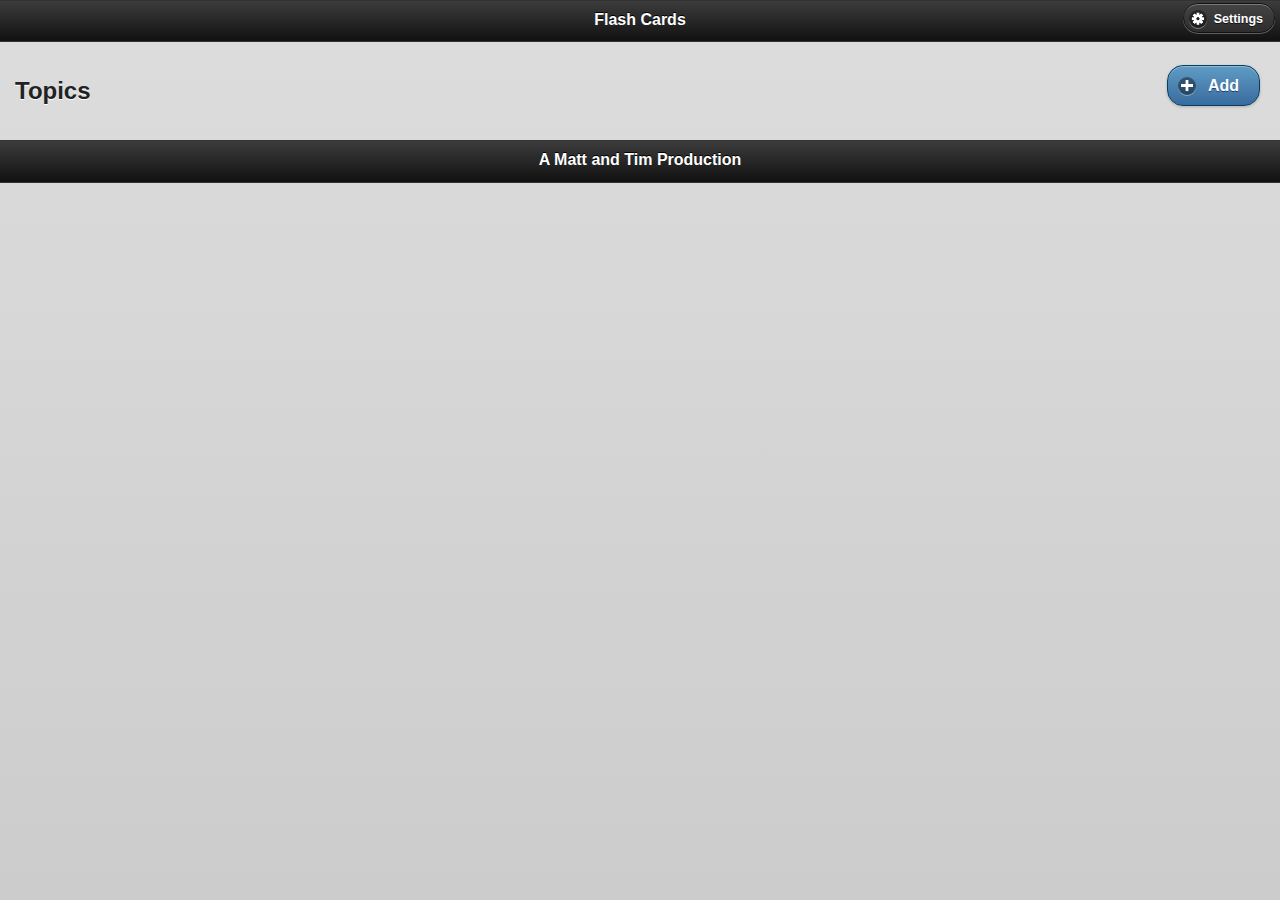
<file: Flash Cards 2.html>
<html>
<head>
    <title>Flash Cards</title>
    <link rel="shortcut icon" href="images/favicon.ico" type="image/x-icon" />

    <meta name="viewport" content="width=device-width, initial-scale=1">

    <link rel="stylesheet" href="css/jquery.mobile-1.3.2.css" />
    <script src="js/jquery-1.10.2.js"></script>
    <script src="js/jquery.mobile-1.3.2.js"></script>
    <script src="js/indexDBLib.js"></script>
    <script src="js/custom.js"></script>
    <script type = "text/javascript" src = "http://axemclion.github.com/IndexedDBShim/dist/IndexedDBShim.min.js"></script>


    <!-- 
        https://github.com/dustmoo/gridster.js 
        https://github.com/aaronpowell/db.js
	    http://www.aaron-powell.com/posts/2012-10-02-dbjs-indexes-and-queries.html
    --->

</head>
<body>

    <!-- Start of first page -->

    <div data-role="page" id="add" data-theme="b" data-add-back-btn="false">

        <div id="page_header" data-role="header">
            <!--<a href="index.html" data-transition="slide" target="_self">back</a>-->
            <h1>Flash Cards</h1>
            <a href="#settings" data-role="button" data-icon="gear" class="ui-btn-right">Settings</a>
        </div>

        <!-- /header -->

        <div data-role="content">
            <a id="addbtn" href="#adddialog" style="float: right;" data-role="button" data-inline="true" data-theme="b" data-icon="plus">Add</a>
            <h2>Topics</h2>
            <div id="list_topics" data-role="collapsible-set" data-theme="b" data-content-theme="d">
            </div>
        </div>
        <div data-role="footer">
            <h4>A Matt and Tim Production</h4>
        </div>
        <!-- /content -->
        <div id="popup_conferm" data-role="popup" data-dismissible="false">
            <h3>Are you Sure?</h3><p>This will Remove all Cards with in the Topic.</p>
            <div style="padding-left:80px;"><a id="popup_yes" data-role="button" data-inline="true" data-theme="b" data-icon="">Yes</a>
            <a id="popup_no" data-role="button" data-inline="true" data-theme="b" data-icon="">No</a></div>
        </div>
        <div data-role="panel" id="settings" data-position="right" data-display="overlay">
            <div class="panel-content">
                <h2>Settings</h2>
                <div id="collapsible_host" data-role="collapsible-set" data-theme="b" data-content-theme="d" data-inset="false">
                    <div id="topic_add" data-role="collapsible">
                        <h2>Add Topic</h2>
                        <form>
                            <ul data-role="listview" data-theme="c" data-divider-theme="b" data-inset="true">
                                <li>
                                    <label for="topic_add_textbox">Topic Name</label>
                                    <input name="topic_add_textbox" id="topic_add_textbox" type="text" value="" data-clear-btn="true" maxlength="50">
                                </li>
                                <li class="ui-body ui-body-b">
                                    <div class="ui-grid-a">
                                        <div class="ui-block-a"><a id="topic_add_addbtn" data-role="button" data-theme="d">Add</a></div>
                                        <div class="ui-block-b"><a id="topic_add_canclebtn" data-role="button" data-theme="a">Cancel</a></div>
                                    </div>
                                </li>
                            </ul>
                        </form>

                    </div>
                    <div id="topic_remove" data-role="collapsible">
                        <h2>Remove Topic</h2>
                        <form>
                            <ul data-role="listview" data-theme="c" data-inset="true" data-divider-theme="b">
                                <li>
                                    <label for="select_topic">Topic</label>
                                    <select name="select_topic" id="topic_remove_select" data-theme="b" data-overlay-theme="d" data-native-menu="false">
                                    </select>
                                </li>
                                <li>
                                    <div>
                                    <a id="topic_remove_btn" data-role="button" data-theme="d">Remove</a>                                    
                                    </div>
                                </li>
                            </ul>
                        </form>
                    </div>

                </div>

            <a data-rel="close" data-role="button" data-theme="c" data-icon="delete" data-inline="true">Close panel</a>
        </div>
    </div>
    </div>

    <!-- /page -->
    <div id="cardview" data-role="page" data-add-back-btn="true">
        <div data-role="header">
            <h1>Flash Card View</h1>
        </div>
        <div data-role="content">
            <div>
                <form>
                    <ul data-role="listview" data-inset="true">
                        <li>
                            <div class="ui-bar ui-bar-a" style="border-radius: 10px;">
                                Topic<br />
                                <br />
                                <div id="cardview_topic" class="ui-bar ui-bar-b"></div>
                            </div>
                        </li>
                        <li>
                            <div class="ui-bar ui-bar-a" style="border-radius: 10px;">
                                Question<br />
                                <br />
                                <div id="cardview_question" class="ui-bar ui-bar-b"></div>
                            </div>
                        </li>
                        <li>
                            <div class="ui-bar ui-bar-a" style="border-radius: 10px;">
                                Answer<br />
                                <br />
                                <div class="ui-bar ui-bar-b" style="border-radius: 10px;">
                                    <a id="cardview_show_btn" data-role="button" data-theme="e" data-inline="true" data-icon="info" data-mini="true" style="display: inline-block; float: right;">Show</a>
                                    <div id="cardview_answer" style="display: inline-block;"></div>
                                </div>
                            </div>
                        </li>
                    </ul>
                </form>

            </div>
        </div>
        <div data-role="footer">
        </div>
    </div>
    <div id="editview" data-role="page" data-add-back-btn="true">
        <div data-role="header">
            <h1>Flash Card View</h1>
            <a id="editview_delete_btn" href="#" data-role="button" data-icon="gear" class="ui-btn-right">Delete</a>
        </div>
        <div data-role="content">
            <div>
                <form>
                    <ul data-role="listview" data-inset="true">
                        <li>
                            <table style="width: 100%;">
                                <tr>
                                    <td style="width: 10%;">
                                        <h3>Topic</h3>
                                    </td>
                                    <td>
                                        <div id="editview_topic" class="ui-bar ui-bar-b"></div>
                                    </td>
                                </tr>
                            </table>
                        </li>
                        <li data-role="fieldcontain">
                            <label for="editview_question"><strong>Question</strong></label>
                            <input name="editview_question" id="editview_question" type="text" value="" data-clear-btn="true">
                        </li>
                        <li data-role="fieldcontain">
                            <label for="editview_answer"><strong>Answer</strong></label>
                            <input name="editview_answer" id="editview_answer" type="text" value="" data-clear-btn="true">
                        </li>
                        <li class="ui-body ui-body-b">
                            <div class="ui-grid-a">
                                <div class="ui-block-a">
                                    <a id="editview_save_btn" data-role="button" data-theme="d">Save</a>
                                </div>
                                <div class="ui-block-b">
                                    <a data-role="button" data-theme="a" data-rel="back">Cancel</a>
                                </div>
                            </div>
                        </li>
                    </ul>
                </form>
            </div>
        </div>
        <div data-role="footer">
        </div>
    </div>

    <!-- Add Dialog -->
    <div id="adddialog" data-role="dialog" data-theme="b" data-close-btn="Left" data-close-btn-text="close">
        <div data-role="header">
            <h2>Add Flash Card</h2>
        </div>
        <div id="adddialog_content" data-role="content">
            <label for="select_topic">Topic</label>
            <select name="select_topic" id="select_topic" data-theme="b" data-overlay-theme="d" data-native-menu="false">
            </select>
            <label for="textarea_info">Question</label>
            <input name="textarea_question" id="textarea_question" type="text" data-clear-btn="true">
            <label for="textarea_answer">Answer</label>
            <input name="textarea_answer" id="textarea_answer" type="text" data-clear-btn="true">
            <a id="adddialog_add" data-role="button" data-theme="b" data-icon="check">Add</a>
        </div>
    </div>
</body>
</html>
<script>
    load();
</script>
</file>
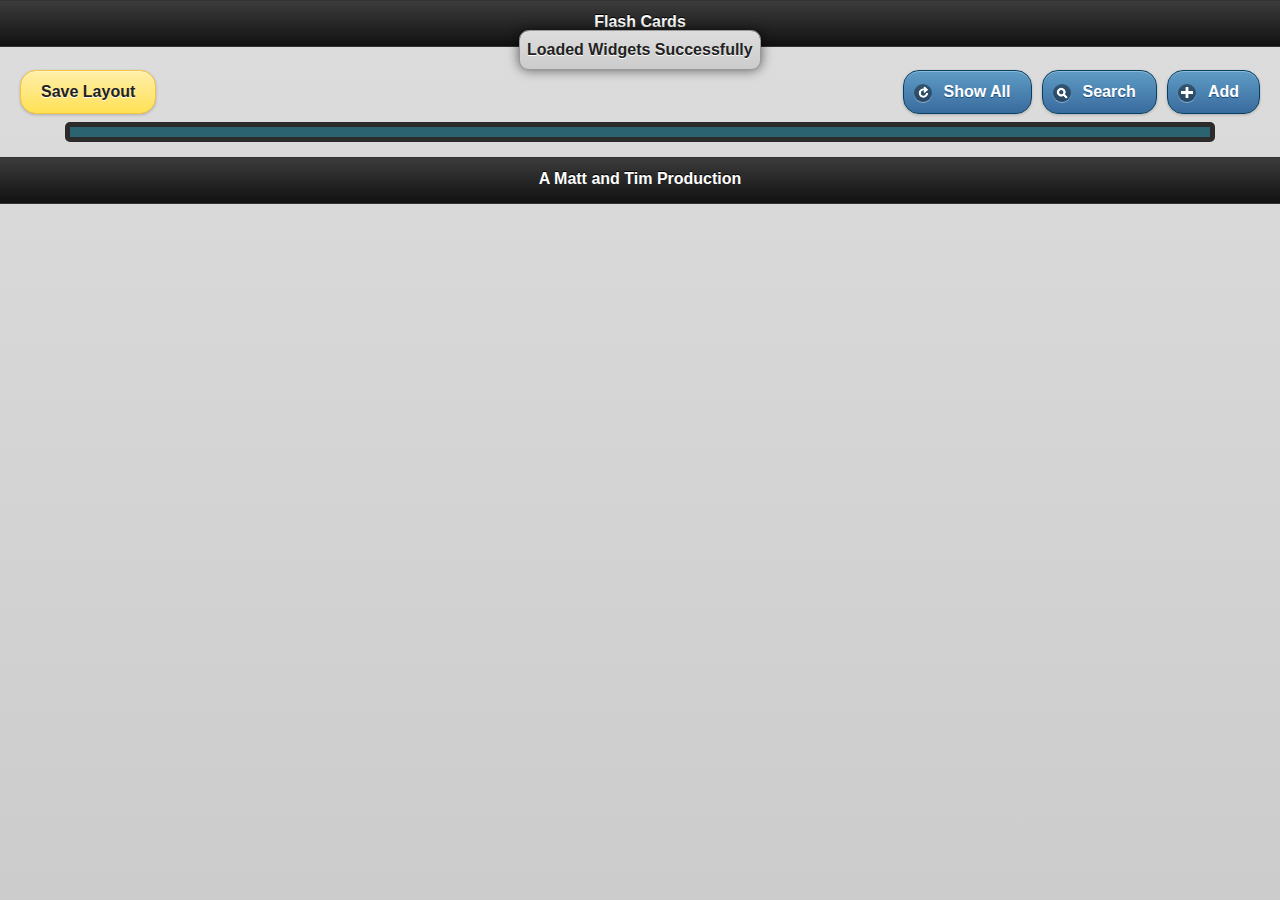
<file: Flash_Cards.html>
<!DOCTYPE html>
<html>
<head>
    <title>Page Title</title>
    <link rel="shortcut icon" href="images/favicon.ico" type="image/x-icon" />

    <meta name="viewport" content="width=device-width, initial-scale=1">

    <link rel="stylesheet" href="css/jquery.mobile-1.3.2.css" />
    <script src="js/jquery-1.10.2.js"></script>
    <script src="js/jquery.mobile-1.3.2.js"></script>
    <script src="js/indexDBLib.js"></script>
    <script src="js/jquery.dotdotdot.js"></script>
    <link rel="stylesheet" href="css/custom.css" />
    <link rel="stylesheet" href="css/jquery.gridster.css" />
    <link rel="stylesheet" href="css/jquery.gridster.main.css" />
    <link rel="stylesheet" href="css/jquery.gridster.normalize.css" />
    <script src="js/jquery.gridster.js"></script>
    <!-- 
        https://github.com/dustmoo/gridster.js 
        https://github.com/aaronpowell/db.js
	    http://www.aaron-powell.com/posts/2012-10-02-dbjs-indexes-and-queries.html
    --->

</head>
<body>

    <!-- Start of first page -->

    <div data-role="page" id="add" data-theme="b" data-add-back-btn="false">

        <div id="page_header" data-role="header">
            <!--<a href="index.html" data-transition="slide" target="_self">back</a>-->
            <h1>Flash Cards</h1>
        </div>

        <!-- /header -->

        <div data-role="content">
            <a id="addbtn" style="float: right;" data-role="button" data-inline="true" data-theme="b" data-icon="plus">Add</a>
            <a id="searchbtn" style="float: right;" data-role="button" data-inline="true" data-theme="b" data-icon="search">Search</a>
            <a style="float: right;" data-role="button" data-inline="true" data-theme="b" data-icon="refresh" onclick="Show_All()">Show All</a>
            <a data-role="button" data-theme="e" data-inline="true" onclick="save_widges_location()">Save Layout</a>
            <div id="popup" data-role="popup">
                <p style="font-weight: bold;">
                    this is a test
                </p>
            </div>
            <div class="gridster" id="goaway">
                <ul>
                    <!--<li data-row="1" data-col="1" data-sizex="1" data-sizey="1"></li>-->
                </ul>
            </div>

        </div>
        <div data-role="footer">
            <h4>A Matt and Tim Production</h4>
        </div>
        <!-- /content -->
    </div>

    <!-- /page -->
    <!-- Add Dialog -->
    <div id="adddialog" data-role="dialog" data-theme="b" data-close-btn="Left" data-close-btn-text="close">
        <div data-role="header">
            <h2>Add Flash Card</h2>
        </div>
        <div id="adddialog_content" data-role="content">
            <label for="textarea_topic">Topic</label>
            <input name="textarea_topic" id="textarea_topic" type="text" data-clear-btn="true" maxlength="50">
            <label for="textarea_info">Question</label>
            <input name="textarea_question" id="textarea_question" type="text" data-clear-btn="true" maxlength="50">
            <label for="textarea_answer">Answer</label>
            <input name="textarea_answer" id="textarea_answer" type="text" data-clear-btn="true" maxlength="50">
            <label for="slider_x">Width</label>
            <input name="slider_x" id="slider_x" type="range" min="1" max="2" step="1" value="1" data-highlight="true">
            <label for="slider_y">Length</label>
            <input name="slider_y" id="slider_y" type="range" min="1" max="2" step="1" value="1" data-highlight="true">
            <a id="adddialog_add" data-role="button" data-theme="b" data-icon="check">Add</a>
        </div>
    </div>
    <div id="searchdialog" data-role="dialog" data-theme="b" data-close-btn="Left" data-close-btn-text="close">
        <div data-role="header">
            <h2>Search Flash Cards</h2>
        </div>
        <div id="searchdialog_content" data-role="content">
            <h3 style="padding: 5px; margin: 0px;">What do you want to search</h3>
            <select id="type" data-theme="b" data-overlay-theme="d" data-native-menu="false">
                <option value="topic">Topic</option>
                <option value="question">Question</option>
            </select>
            <input name="textarea_query" id="textarea_query" type="search" data-clear-btn="true" placeholder="Search for..." maxlength="50" onkeyup="search_keyup(event)">
            <label for="searchdialog_checkbox">Case Sensitive</label>
            <input type="checkbox" name="searchdialog_checkbox" id="searchdialog_checkbox" data-inline="true" />
            <a id="searchdialog_search" data-role="button" data-theme="b" data-icon="search">Search</a>
        </div>
    </div>
    <div id="editdialog" data-role="dialog" data-theme="b" data-close-btn="Left" data-close-btn-text="close">
        <div data-role="header">
            <h2>Edit Flash Card</h2>
        </div>
        <div id="editdialog_content" data-role="content">
            <label for="topic">Topic</label>
            <input id="textarea_topic" data-clear-btn="true" type="text" name="topic" maxlength="50">
            <label for="question">Question</label>
            <input id="textarea_question" data-clear-btn="true" type="text" name="question" maxlength="50">
            <label for="answer">Answer</label>
            <input id="textarea_answer" data-clear-btn="true" type="text" name="answer">
            <label for="slider_x">Width</label>
            <input name="slider_x" id="slider_x" type="range" min="1" max="2" step="1" value="1" data-highlight="true">
            <label for="slider_y">Length</label>
            <input name="slider_y" id="slider_y" type="range" min="1" max="2" step="1" value="1" data-highlight="true">
            <a class="editdialog_delbtn" data-role="button" data-theme="e" data-inline="true" data-icon="delete" style="float: right;">Delete</a>
            <a class="editdialog_updatebtn" data-role="button" data-theme="e" data-inline="true" data-icon="check" onclick="update_item(id)">Update</a>
            <br>
        </div>
    </div>
    <div id="flipdialog" data-role="dialog" data-theme="b" data-close-btn="Left" data-close-btn-text="close">
        <div data-role="header">
            <h2>Flip Flash Card</h2>
        </div>
        <div id="flipdialog_content" data-role="content">
            <label for="topic">Topic</label>
            <textarea readonly="true" id="textarea_topic" data-clear-btn="true" name="topic"></textarea>
            <label for="question">Question</label>
            <textarea readonly="true" id="textarea_question" data-clear-btn="true" name="question"></textarea>
            <label for="answer">Answer</label>
            <textarea readonly="true" id="textarea_answer" data-clear-btn="true" name="answer"></textarea>
            <br>
        </div>
    </div>
    <div id="widget_temp" style="display: none; width: 100%; height: 100%;">
        <div class="widget_text">
            <div class="" id="topic"></div>
            <div class="" id="question"></div>
        </div>
        <div class="widget_btn">
            <div class="widget_btn_1"><a class="editbtn_temp" data-inline="true" data-role="button" data-icon="gear" data-iconpos="notext" onclick="editdialog_show(id)">Edit</a></div>
            <div class="widget_btn_2"><a class="flipbtn_temp" data-inline="true" data-role="button" data-icon="forward" data-iconpos="notext" onclick="flip(id)">Flip</a></div>
        </div>
    </div>
</body>

<script>
    var gridster;
    var server;
    $(function () {
        gridster_open();
        db_open();
        extra_onstart();
    });
    function gridster_open() {

        gridster = $(".gridster ul").gridster({
            widget_margins: [7.5, 5],
            widget_base_dimensions: [120, 120],
            shift_larger_widgets_down: false
            //draggable: {
            //    stop: function (event, ui) { Drag_Stop(event, ui); }
            //}
        }).data('gridster');
    };

    function db_open() {
        db.open({
            server: 'flash_cards',
            version: 1,
            schema: {
                Cards: {
                    key: { keyPath: 'id', autoIncrement: true },
                    indexes: {
                        topic: {},
                        question: {},
                        answer: {},
                        gridster: {
                            col: {},
                            row: {},
                            sizex: {},
                            sizey: {}
                        }
                    }
                }
            }
        }).done(function (s) {
            server = s;
            Show_All();
            setTimeout(function () { popup_show("Loaded Widgets Successfully"); }, 500);
        });
    };

    function extra_onstart() {
        $.mobile.changePage('#add');
        $("#addbtn").click(function () {
            $.mobile.changePage('#adddialog', 'pop', true, true);
        });
        $("#searchbtn").click(function () {
            $.mobile.changePage('#searchdialog', 'pop', true, true);
        });
        $('#adddialog').on("pagehide", function () {
            adddialog_clear();
        });
        $('#searchdialog').on("pagehide", function () {
            searchdialog_clear();
        });
        $('#editdialog').on("pagehide", function () {
            editdialog_clear();
        });
        $("#adddialog_add").click(function () {
            add_card();
            $("#adddialog").dialog("close");
        });
        $("#searchdialog_search").click(function () {
            search_card();
            $("#searchdialog").dialog("close");
        });
        $(".editdialog_delbtn").click(function (event) {
            id = Number(event.currentTarget.id);
            widget_remove(id);
            $("#editdialog").dialog("close");
        });
        $("#add").on("pageshow", function () {
            text_render();
        });

    };
    function editdialog_show(id) {
        var id = Number(id.replace("editbtn_", ""));
        server.Cards.get(id).done(function (item) {
            var id = item.id;
            var dialog = $("#editdialog");
            dialog.find("#textarea_topic").val(item.topic);
            dialog.find("#textarea_question").val(item.question);
            dialog.find("#textarea_answer").val(item.answer);
            dialog.find(".editdialog_delbtn").attr("id", id);
            dialog.find(".editdialog_updatebtn").attr("id", id);
            $.mobile.changePage("#editdialog", 'pop', true, true);
            dialog.find("#slider_x").val(Number(item.gridster.sizex));
            dialog.find("#slider_y").val(Number(item.gridster.sizey));
            dialog.find("#slider_x").slider("refresh");
            dialog.find("#slider_y").slider("refresh");
        });
    }
    function update_item(id) {
        var id = Number(id);
        server.Cards.get(id).done(function (item) {
            var dialog = $("#editdialog");
            item.topic = dialog.find("#textarea_topic").val();
            item.question = dialog.find("#textarea_question").val();
            item.answer = dialog.find("#textarea_answer").val();
            item.gridster.sizex = dialog.find("#slider_x").val();
            item.gridster.sizey = dialog.find("#slider_y").val();
            server.Cards.update(item)
                        .done(function (item) {
                            var item = item[0];
                            var id = item.id;
                            var widget = $("li#" + id);
                            gridster.remove_widget(widget, function () {

                            });
                            widget.remove();
                            construct_widget(item);
                            $("#editdialog").dialog("close");
                            setTimeout(function () { popup_show("Updated Widget Successfully"); }, 500);

                        });
        });
    }
    function flip(id) {
        var id = Number(id.replace("flipbtn_", ""));
        server.Cards.get(id).done(function (item) {
            var id = item.id;
            var dialog = $("#flipdialog");
            dialog.find("#textarea_topic").val(item.topic);
            dialog.find("#textarea_question").val(item.question);
            dialog.find("#textarea_answer").val(item.answer);
            $.mobile.changePage("#flipdialog", { transition: "flip" });
        });
    }
    function Show_All() {
        server.Cards.query()
            .all()
            .execute()
            .done(function (results) {
                remove_wid();
                Load_items(results);
                text_render();
            });
    }
    function Load_items(results) {
        for (var i = 0, il = results.length ; i < il; i++) {
            var item = results[i];
            construct_widget(item);
        };
        rerenderpage();
    }

    function add_card() {
        var dialog = $("#adddialog");
        var topic = dialog.find("#textarea_topic").val();
        var question = dialog.find("#textarea_question").val();
        var answer = dialog.find("#textarea_answer").val();
        var x = dialog.find("#slider_x").val();
        var y = dialog.find("#slider_y").val();
        loc = gidster_firstfreerows();
        server.Cards.add({
            topic: topic,
            question: question,
            answer: answer,
            gridster: {
                col: loc.col,
                row: loc.row,
                sizex: x,
                sizey: y
            }
        }).done(function (item) {
            var item = item[0];
            construct_widget(item);
            rerenderpage();
            setTimeout(function () { popup_show("Widget Added Successfully"); }, 500);
        });
    }
    function remove_wid() {
        gridster.remove_all_widgets();
    }
    function search_keyup(event) {
        if (event.keyCode == 13) {
            search_card();
            $("#searchdialog").dialog("close");
        };
    }
    function search_card() {
        var checked = $("#searchdialog_checkbox")[0].checked;
        if (checked == false) {
            search_card_case()
        } else {
            var type = $("#type").val();
            var name = $("#textarea_query").val();
            server.Cards.query(type).only(name).execute().done(function (results) {
                remove_wid();
                Load_items(results);
                if (results.length == 0) {
                    setTimeout(function () { popup_show("No Items Found"); }, 500);
                }
                else if (results.length > 0) {
                    setTimeout(function () { popup_show("Search Complete <br />" + results.length + " Cards Found"); }, 500);
                };
            });
        };
    }
    function search_card_case() {
        server.Cards.query()
            .all()
            .execute()
            .done(function (results) {
                var type = $("#type").val().toLowerCase();
                var name = $("#textarea_query").val().toLowerCase();
                var results_custom = new Array();
                for (var i = 0; i < results.length; i++) {
                    var item = results[i]
                    var item_topic = item.topic.toLowerCase();
                    var item_question = item.question.toLowerCase()
                    if (type == "topic") {
                        if (item_topic == name) {
                            results_custom.push(item)
                        };
                    }
                    else if (type == "question") {
                        if (item_question == name) {
                            results_custom.push(item)
                        };
                    };
                };
                remove_wid();
                Load_items(results_custom);
                if (results_custom.length == 0) {
                    setTimeout(function () { popup_show("No Items Found"); }, 500);
                }
                else if (results_custom.length > 0) {
                    setTimeout(function () { popup_show("Search Complete <br />" + results_custom.length + " Cards Found"); }, 500);
                };
            });
    }

    function construct_widget(item) {
        var found = $(".gridster ul").find("." + item.id)[0];
        if (!found) {
            var topic = item.topic;
            var question = item.question;
            var answer = item.answer;
            var loc = {
                col: item.gridster.col,
                row: item.gridster.row
            };
            var size = {
                x: item.gridster.sizex,
                y: item.gridster.sizey
            };
            var html = $("#widget_temp").clone();
            html.css("display", "");
            html.find("#topic").text(topic);
            html.find("#question").text(question);
            html.find("#topic").attr("title", topic);
            html.find("#question").attr("title", question);
            html.find("#topic").removeClass("widget_text_1-1").addClass("widget_text_1-" + size.y);
            html.find("#question").removeClass("widget_text_2-1").addClass("widget_text_2-" + size.y);

            html.find("#answer").text(answer);
            html.find(".editbtn_temp").attr("id", "editbtn_" + item.id);
            html.find(".flipbtn_temp").attr("id", "flipbtn_" + item.id);
            var widget = $("<li></li>");
            widget.append(html);
            widget.attr("id", item.id);
            widget.addClass("widget");
            widget_add(widget, item.id, loc, size);
        };
    }

    function widget_add(widget, id, loc, size) {
        if (!loc) { loc = gidster_firstfreerows(); }
        else if (!loc.col) { loc = gidster_firstfreerows(); }
        else if (!loc.row) { loc = gidster_firstfreerows(); };
        if (!size) { size.x = 1; size.y = 1; }
        else if (!size.x) { size.x = 1; }
        else if (!size.y) { size.y = 1; };
        gridster.add_widget(widget, size.x, size.y, loc.col, loc.row);

    }
    function text_render() {
        $(".gridster ul li").each(function () {
            //$(this).find("#topic").dotdotdot({ watch: "window" });
            //$(this).find("#question").dotdotdot();
        });
    }
    function adddialog_clear() {
        var dialog = $("#adddialog");
        dialog.find("#textarea_topic").val("");
        dialog.find("#textarea_question").val("");
        dialog.find("#textarea_answer").val("");
    }
    function searchdialog_clear() {
        var dialog = $("#searchdialog");
        dialog.find("#textarea_query").val("");
    }
    function editdialog_clear() {
        var dialog = $("#editdialog");
        dialog.find("#textarea_topic").val("");
        dialog.find("#textarea_question").val("");
        dialog.find("#textarea_answer").val("");
    }

    function gidster_firstfreerows() {
        var gridmap = gridster.gridmap;
        var freerows = new Array(gridmap.length);
        for (var i = 1; i < gridmap.length; i++) {
            var col = gridmap[i];
            for (var ii = 1; ii < col.length; ii++) {
                var row = col[ii];
                if (row == false) {
                    freerows[i - 1] = ii;
                    break;
                };
            };
        };
        var free_col = 1;
        var free_row = freerows[0];
        for (var i = 0; i < freerows.length; i++) {
            var row = freerows[i]
            if (row < free_row) {
                free_row = row;
                free_col = i + 1;
                break;
            };
        };
        var loc = {
            col: free_col,
            row: free_row
        };
        return loc
    }
    function widget_remove(id) {
        var id = Number(id);
        server.Cards.remove(id).done(function (id) {
            var widget = $("li#" + id);
            gridster.remove_widget(widget, function () {

            });
            widget.remove();
        });
    }
    function rerenderpage() {
        $('#add').page("destroy").page();
    }
    function popup_show(text) {
        $('#popup p').html(text);
        $('#popup').popup('open', { positionTo: "#page_header" });
        setTimeout(function () { $('#popup').popup('close') }, 3000);
    }

    function Drag_Stop(event, ui) {
        var event = event;
        var ui = ui;
        var Overlap_obj = ui.overlapped_widgets[0];
        var Player_obj = ui.player

    }


    var saveloc_widgets_loc = new Array();
    function save_widges_location() {
        saveloc_widgets_loc = new Array();
        var gridmap = gridster.gridmap;
        for (var i = 1; i < gridmap.length; i++) {
            var col = gridmap[i];
            for (var ii = 1; ii < col.length; ii++) {
                var row = col[ii];
                if (!row == false) {
                    var widget = $(row[0])
                    var widget_data = widget.data();
                    widget_data = {
                        id: widget.attr("id"),
                        col: widget_data.col,
                        row: widget_data.row,
                        x: widget_data.sizex,
                        y: widget_data.sizey
                    };
                    saveloc_widgets_loc.push(widget_data);
                };
            };
        };
        find_db_all();
    }
    function find_db_all() {
        server.Cards.query()
                        .all()
                        .execute()
                        .done(function (results) {
                            var saveloc_results = results;
                            saveloc_db(saveloc_results)
                        });
    }
    function saveloc_db(saveloc_results) {
        var itemss = new Array();
        for (var i = 0, il = saveloc_results.length ; i < il; i++) {
            var item = saveloc_results[i];
            var item_new = {};
            for (var ii = 0; ii < saveloc_widgets_loc.length; ii++) {
                item_new = saveloc_widgets_loc[ii];
                if (item.id == item_new.id) {
                    item.id = Number(item.id);
                    item.gridster.col = item_new.col;
                    item.gridster.row = item_new.row;
                    itemss.push(item);
                };
            };
        };
        server.Cards.update_custom(itemss)
                        .done(function (item) {
                            setTimeout(function () { popup_show("Layout Saved"); }, 500);
                        });

    }
</script>

</html>
</file>
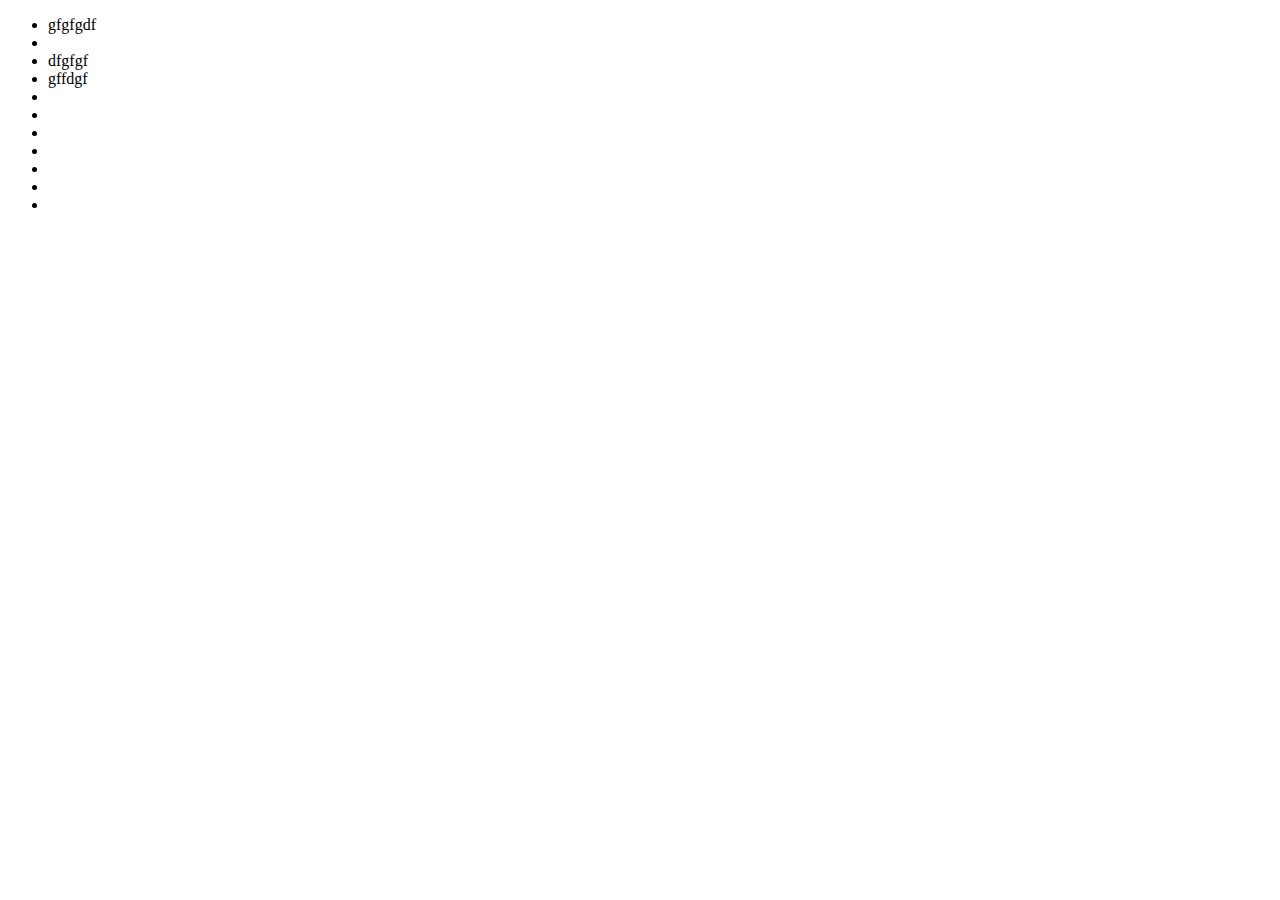
<file: old stuff/test.html>
<!doctype html>
<html>
<head>
	<meta charset="utf-8">
	<meta http-equiv="X-UA-Compatible" content="IE=edge,chrome=1">

	<title>gridster.js</title>

	
    <link rel="stylesheet" type="text/css" href="http://gridster.net/dist/jquery.gridster.min.css">

	<link rel="stylesheet" href="http://gridster.net/assets/css/style.css">
    
</head>
<body>


<div role="main">



    <section class="demo">

        <div class="gridster">
          <ul>
            <li data-row="1" data-col="1" data-sizex="2" data-sizey="1">gfgfgdf</li>
            <li data-row="3" data-col="1" data-sizex="1" data-sizey="1"><fghdfh/li>

            <li data-row="3" data-col="2" data-sizex="2" data-sizey="1">dfgfgf</li>
            <li data-row="1" data-col="2" data-sizex="2" data-sizey="2">gffdgf</li>

            <li class="try" data-row="1" data-col="4" data-sizex="1" data-sizey="1"></li>
            <li data-row="2" data-col="4" data-sizex="2" data-sizey="1"></li>
            <li data-row="3" data-col="4" data-sizex="1" data-sizey="1"></li>

            <li data-row="1" data-col="5" data-sizex="1" data-sizey="1"></li>
            <li data-row="3" data-col="5" data-sizex="1" data-sizey="1"></li>

            <li data-row="1" data-col="6" data-sizex="1" data-sizey="1"></li>
            <li data-row="2" data-col="6" data-sizex="1" data-sizey="2"></li>
          </ul>
        </div>

    </section>

      

</div>
 
<script type="text/javascript" src="http://gridster.net/assets/js/libs/jquery-1.7.2.min.js"></script>
  <script src="http://gridster.net/dist/jquery.gridster.js" type="text/javascript" charset="utf-8"></script>
 

</body>
</html>
</file>
<file: css/custom.css>
.widget {
    background-image:url(images/paper.jpg);
    vertical-align:top;   
    border:solid 3px black;
    border-radius:5px;
}
.widget_text {
    padding-top:6px;
    padding-bottom:8px;
    padding-left:5px;
    padding-right:5px;
    /*height:100%-40px;*/
}
.widget_text_1-1 {   
    margin-bottom:3px;
    height:26px;
    font-size:16px;
    font-weight:bold;
    line-height:28px;
    overflow:hidden;
    text-overflow:ellipsis;  
    white-space:nowrap;  
}
.widget_text_1-2 {   
    /*margin-bottom:3px;*/
    height:88px;
    font-size:16px;
    font-weight:bold;
    line-height:28px;
    overflow:hidden; 
    word-break:break-all;  
}
.widget_text_2-1 {
    margin-top:3px; 
    height:32px;;  
    line-height:28px; 
    overflow:hidden;
    text-overflow:ellipsis;
    white-space:nowrap; 
    padding-bottom:7px;       
}
.widget_text_2-2 {
    /*margin-top:3px;*/ 
    height:88px;  
    line-height:28px; 
    overflow:hidden;
    padding-bottom:20px;    
}
.widget_btn {
    padding-top:0px;
    padding-bottom:0px;
    padding-left:18px;
    padding-right:18px;
    height:40px;
    display:table;   
}
.widget_btn_1 {   
    display:table-cell;    
    padding-right:3px;    
    vertical-align:bottom;  
   }
.widget_btn_2 {
    display: table-cell;    
    padding-left:3px;  
    vertical-align:bottom;       
   }
</file>
